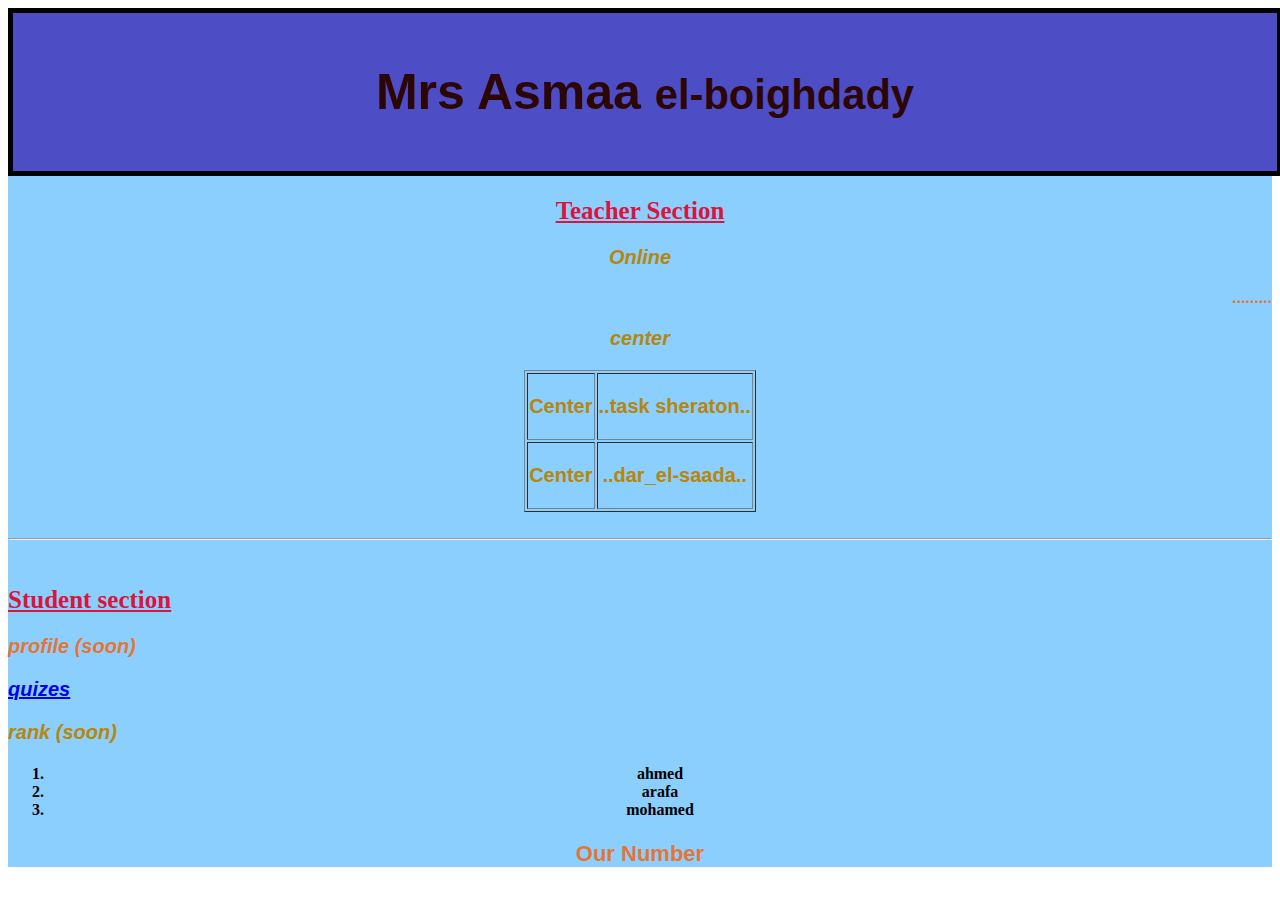
<file: index.html>
<!DOCTYPE html>
<html lang="en">
<head>
    <meta charset="UTF-8">
    <meta name="description" content="هذا هو الموقع الخاص ب مسيو عرفه موسي معلم اول لغه فرنسية مدرسة النعام التجارية بنات">
    <meta name="keywords" content="french , fransh , m.Arafa_Moussa , Arafa_Moussa , french online , online frensh , mr , ahmed arafa mohamed moussa , reda elfarouk , frenchawy , i study , fr arafa moussa , فرنساوي , اونلاين , مدرس فرنساوي , افضل , افضل مدرس فرنساوي و عين شمس , المرج , حلمية الزيتون , مدرسة النعام , مدرسة النعام التجارية بنات , عرفة محمد موسي محمد علي , عرفه محمد موسي محمد علي">
    <meta name="author" content="ahmed arafa mohamed moussa">
    <meta http-equiv="refresh" content="6000">
    <title>Mrs.Asmaa_el-boighdady</title>

    <link rel="stylesheet" href="index.css">

    <style>

    </style>
</head>
<body>
<div id="all">
   <header id="head1"> <h1 style="font-size: 50px;"><p align="center"  style="color: rgb(44, 5, 5);">Mrs Asmaa <small>el-boighdady</small></p></h1> </header>
  <div id="teacher"><h2><u>Teacher Section</u></h2>
    <h3><i>Online</i></h3>
    <p align="right"><strong>   ......... </strong></p>

    <h3><i>center</i></h3>
    <p align="left"><b> </b></p>
<table border="1" style="font-size: 25px;" align="center">
    <tr>
        <td><h3>Center</h3></td>
        <td><h3>..task sheraton..</h3></td>
    </tr>

    <tr>
        <th><h3>Center</h3></th>
        <td><h3> ..dar_el-saada..</h3></td>
    </tr>
</table>
<br>
<hr>
<br>
</div>  
<section id="222">
    <h2><u>Student section</u></h2>
    <h3><p><i>profile (soon)</i></p></h3>
    <h3><i><a target="_blank" href="quizes.html">quizes</a></i></h3>
    <h3><i>rank (soon)</i></h3>
    <h3></h3>
    <ol align="center">
<h4>
        <li>ahmed   </li>
        <li>arafa     </li>
        <li>mohamed </li>
    </h4>
    </ol1>
</section>
<div id="num"><h3 id="tel"><a id="num" target="_blank" href="tel:01221430021">

    <p>Our Number</p>
</a></h3> 
</div>

    <!-- ahmed arafa mohamed moussa 
    01100553554 -->


</div>
</body>
</html>
</file>
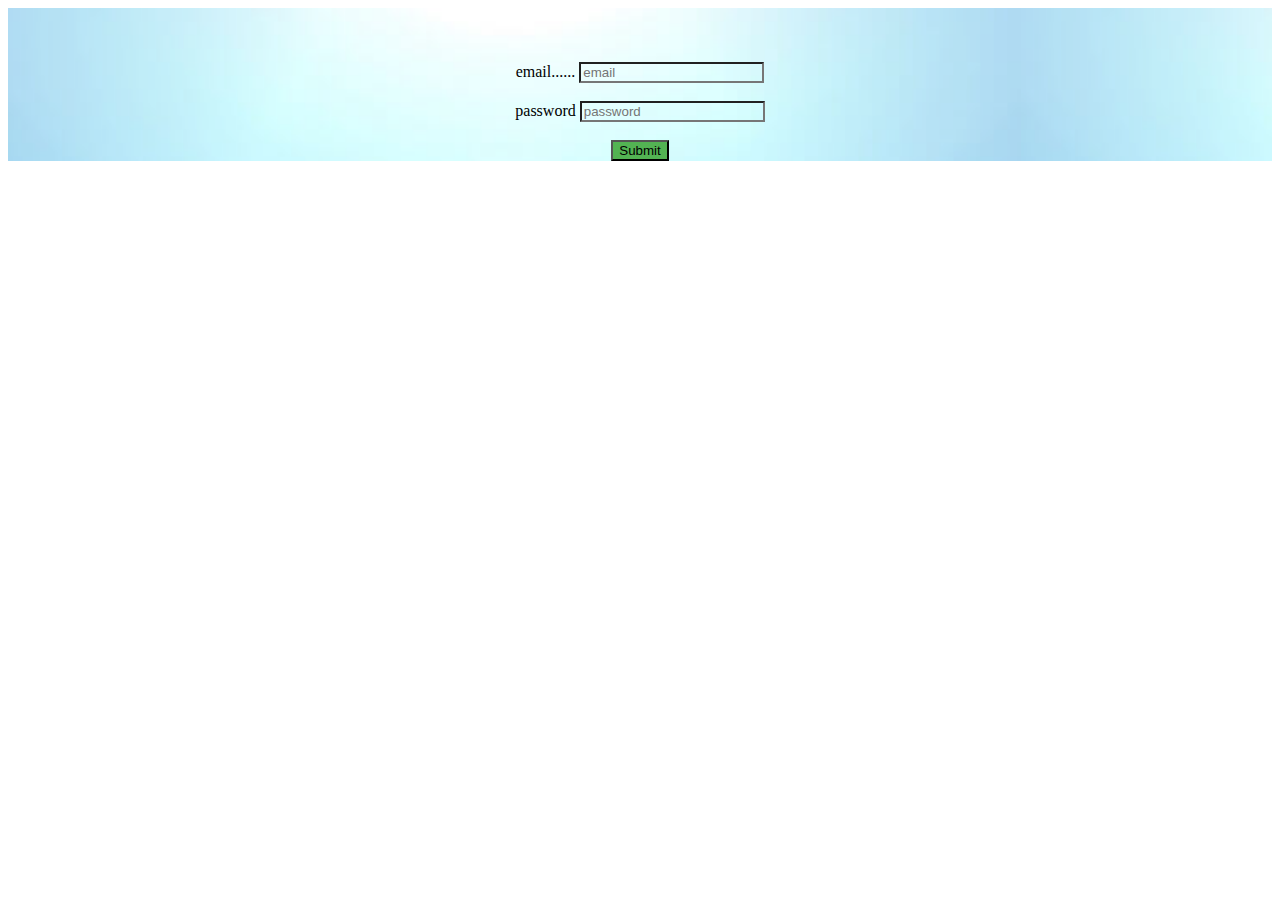
<file: login.html>
<!DOCTYPE html>
<html lang="en">
<head>
    <meta charset="UTF-8">
    <meta http-equiv="X-UA-Compatible" content="IE=edge">
    <meta name="viewport" content="width=device-width, initial-scale=1.0">
    <title>Mrs.Asmaa_el-boighdady email</title>
    <link rel="stylesheet" href="login.css">
</head>
<body>
    
    <div id="div">
        <br><br><br>
    <form action="wait.html" method="post">
        <label for="em">email......</label>
        <input id="em" type="email" placeholder="email" name="EM">
        <br>
        <br>
        <label for="pass">password</label>
        <input id="pass" type="password" placeholder="password" name="pass">
        <br>
        <br>
        <input type="submit">


    </form>
</div>
</body>
</html>
</file>
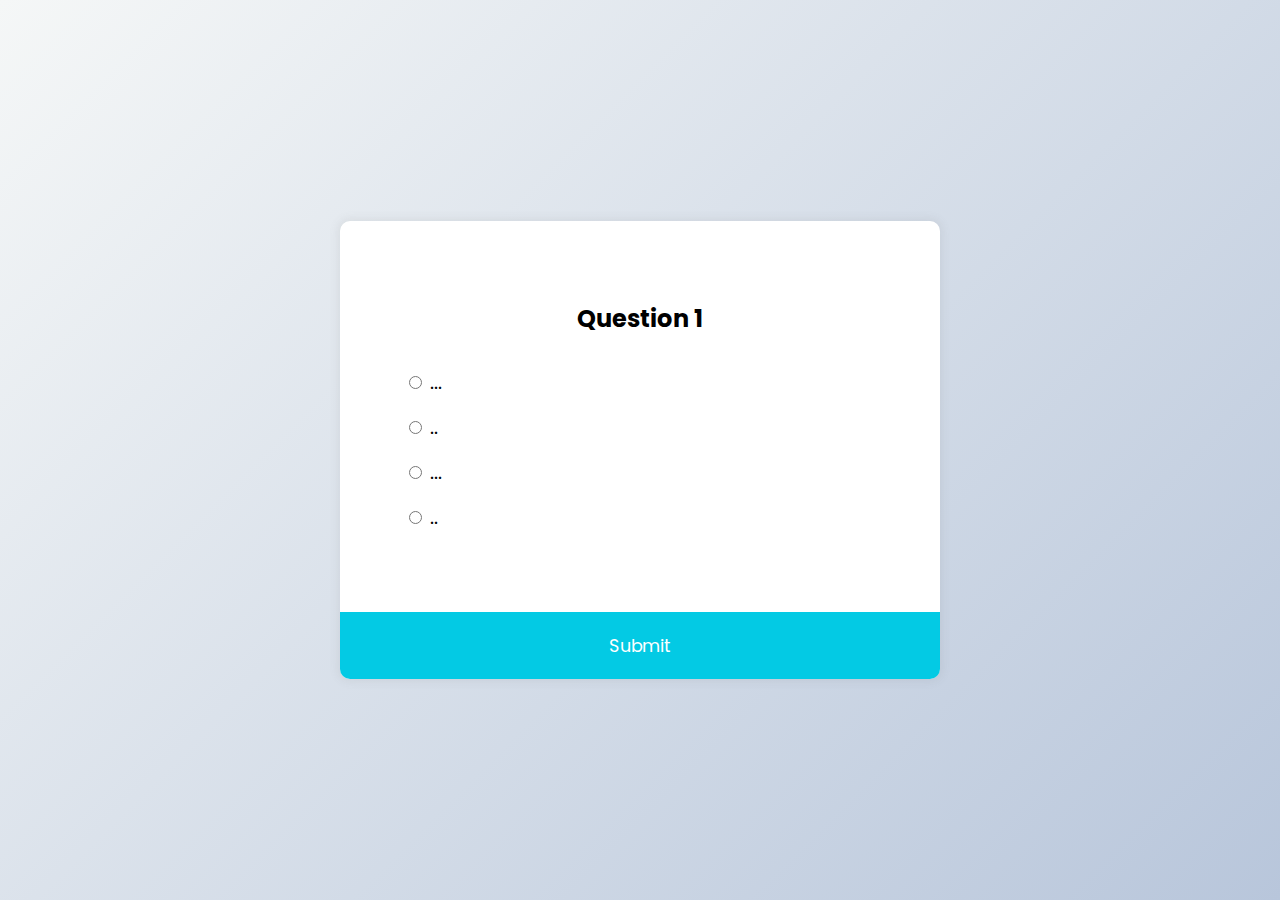
<file: quiz1.html>
<!DOCTYPE html>
<html lang="en">
<head>
    <meta charset="UTF-8">
    <meta http-equiv="X-UA-Compatible" content="IE=edge">
    <meta name="viewport" content="width=device-width, initial-scale=1.0">
    <title>quizes</title>
    <link rel="stylesheet" href="quiz1.css">


</head>
<body>

    <div class="quiz-container" id="quiz">
        <div class="quiz-header">
          <h2 id="question">Question Text</h2>
          <ul>
            <li>
              <input type="radio" name="answer" id="a" class="answer">
              <label for="a" id="a_text">Answer</label>
            </li>
            <li>
              <input type="radio" name="answer" id="b" class="answer">
              <label for="b" id="b_text">Answer</label>
            </li>
            <li>
              <input type="radio" name="answer" id="c" class="answer">
              <label for="c" id="c_text">Answer</label>
            </li>
            <li>
              <input type="radio" name="answer" id="d" class="answer">
              <label for="d" id="d_text">Answer</label>
            </li>
          </ul>
        </div>
        <button id="submit">Submit</button>
      </div>

    <script src="quiz1.js"></script>
</body>
</html>
</file>
<file: index.css>
p{
    color: rgba(255, 94, 0, 0.815);
    font-family: 'Segoe UI', Tahoma, Geneva, Verdana, sans-serif;  
}

h2{
    color: crimson;
    font-size: 25px;
    font-family:Georgia, 'Times New Roman', Times, serif

}
h3{
    color: darkgoldenrod;
    font-family: 'Gill Sans', 'Gill Sans MT', Calibri, 'Trebuchet MS', sans-serif;

    font-size: 20px;
}
#tel{
    font-size: 22px;
    font-family: Verdana, Geneva, Tahoma, sans-serif;
}
#head1{
    height: 100%;
    width: 100%;
    background: rgb(77, 77, 197);
    border: 5px black solid;
    font-family: arial;
}
#teacher{
    text-align: center;
}
#all{

    background-size: 100%;
    background-attachment: fixed;
    background-color: rgba(5, 153, 252, 0.466);
}
#num{
    text-decoration: none;
    text-align: center;
    color: red;
}
#num:hover{
    color: blue;
}
#Student{
    text-align: center;
}
</file>
<file: login.css>
input[type="email"]{
    background: local;
}
input[type="submit"]{
    background: rgb(83, 179, 83);
}
input[type="password"]{
    background: fixed;
    
}
#div{
    text-align: center;
    background: rgb(207, 206, 205);
    background-image: url(logo.jpg);
    width: 100%;
    height: 100%;
    
}
</file>
<file: quiz1.css>
@import url('https://fonts.googleapis.com/css2?family=Poppins:wght@200;300;400;500&display=swap');
*{
  box-sizing: border-box;
}
body{
  background-color: #b8c6db;
  background-image: linear-gradient(315deg, #b8c6db 0%, #f5f7f7 100%);
  font-family: 'Poppins', sans-serif;
  display: flex;
  align-items: center;
  justify-content: center;
  height: 100vh;
  overflow: hidden;
  margin: 0;
}
.quiz-container{
  background-color: #fff;
  border-radius: 10px;
  box-shadow: 0 0 10px 2px rgba(100, 100, 100, 0.1);
  width: 600px;
  overflow: hidden;
}
.quiz-header{
  padding: 4rem;
}
h2{
  padding: 1rem;
  text-align: center;
  margin: 0;
}
ul{
  list-style-type: none;
  padding: 0;
}
ul li{
  font-size: 1.2rem;
  margin: 1rem 0;
}
ul li label{
  cursor: pointer;
}
button{
  background-color: #03cae4;
  color: #fff;
  border: none;
  display: block;
  width: 100%;
  cursor: pointer;
  font-size: 1.1rem;
  font-family: inherit;
  padding: 1.3rem;
}
button:hover{
  background-color: #04adc4;
}
button:focus{
  outline: none;
  background-color: #44b927;
}
</file>
